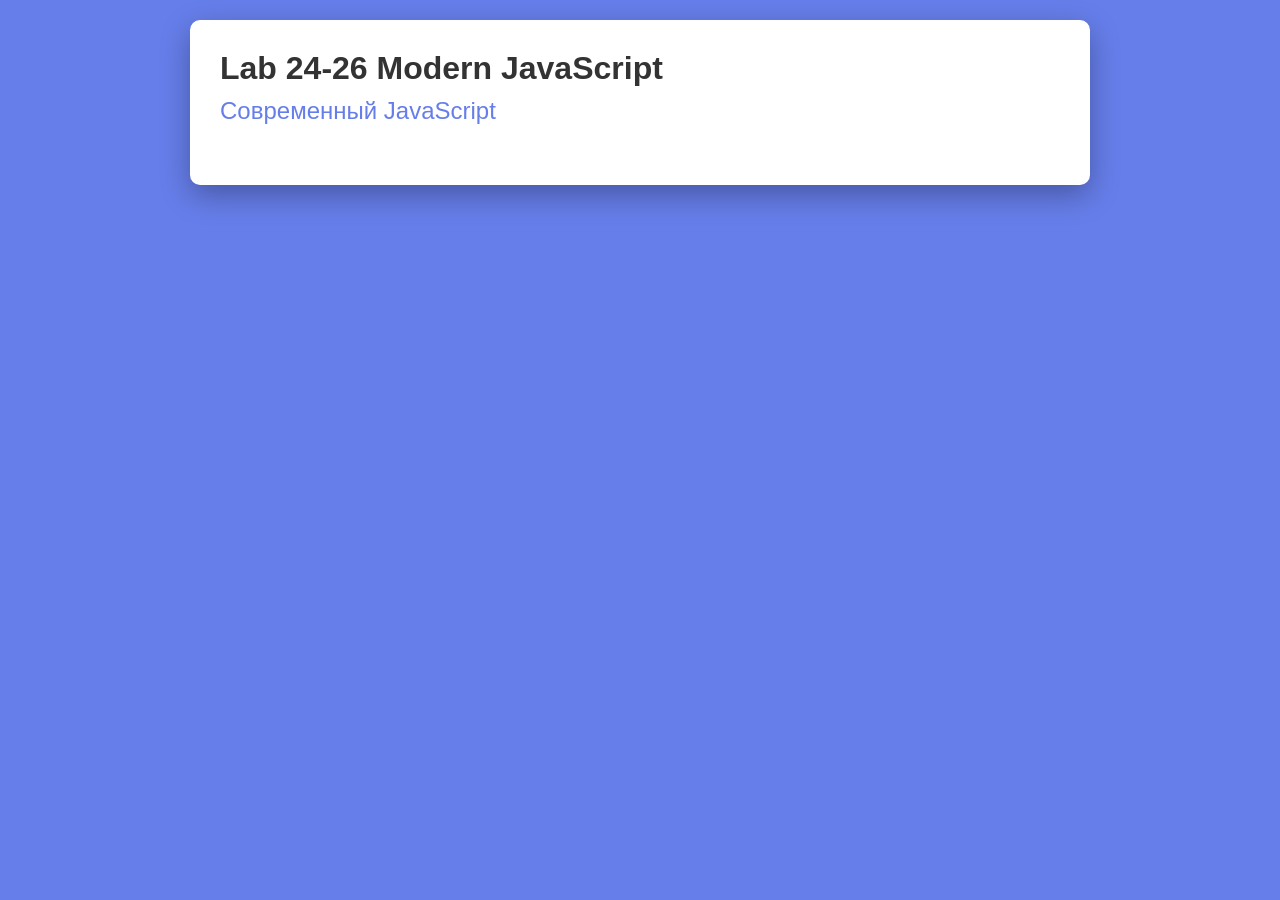
<file: index.html>
<!DOCTYPE html>
<html lang="ru">
<head>
    <meta charset="UTF-8">
    <meta name="viewport" content="width=device-width, initial-scale=1.0">
    <title>laba24</title>
    <link rel="stylesheet" href="style.css" />
</head>
<body>
    <div class="container">
        <h1>Lab 24-26 Modern JavaScript</h1>
        <h2>Современный JavaScript</h2>
    </div>
    <script type = "modele" src="js/api.js"></script>
</body>
</html>
</file>
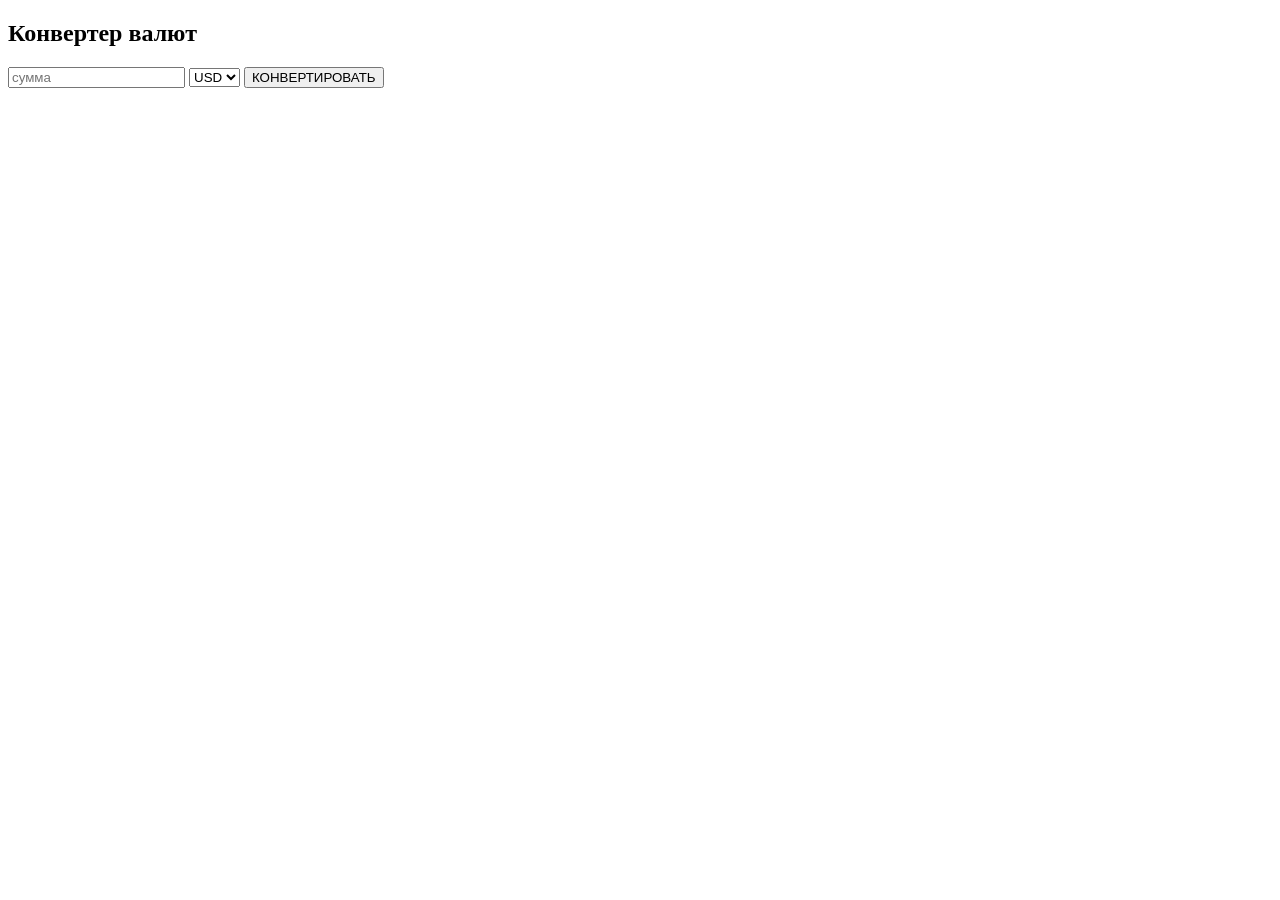
<file: z/index.html>
<!DOCTYPE html>
<html lang="ru">
<head>
    <meta charset="UTF-8">
    <meta name="viewport" content="width=device-width, initial-scale=1.0">
    <title>Document</title>
</head>
<body>
    <h2>Конвертер валют</h2>
    <input type = "number" id ="rub" placeholder="сумма">
    <select id ="val">
        <option value="USD">USD</option>
        <option value="EUR">EUR</option>
        <option value="GBP">GBP</option>
    </select>
    <button id = "btn" >КОНВЕРТИРОВАТЬ</button>
    <p id = "rez"></p>
    <script src="js.js"></script>
</body>
</html>
</file>
<file: style.css>
*{
    margin: 0;
    padding: 0;
    box-sizing: border-box;
}
body{
    font-family: Verdana,  sans-serif;
    background: #667eea;
    min-height: 100vh;
    padding: 20px;
}
.container{
    max-width: 900px;
    margin: 0 auto;
    background: white;
    padding: 30px;
    border-radius: 10px;
    box-shadow: 0 10px 30px rgba(0,0,0,0.3);

}
h1{
    color: #333;
    margin-bottom: 10px;
}
h2{
    color:  #667eea;
    margin-bottom: 30px;
    font-weight: 400;
}
</file>
